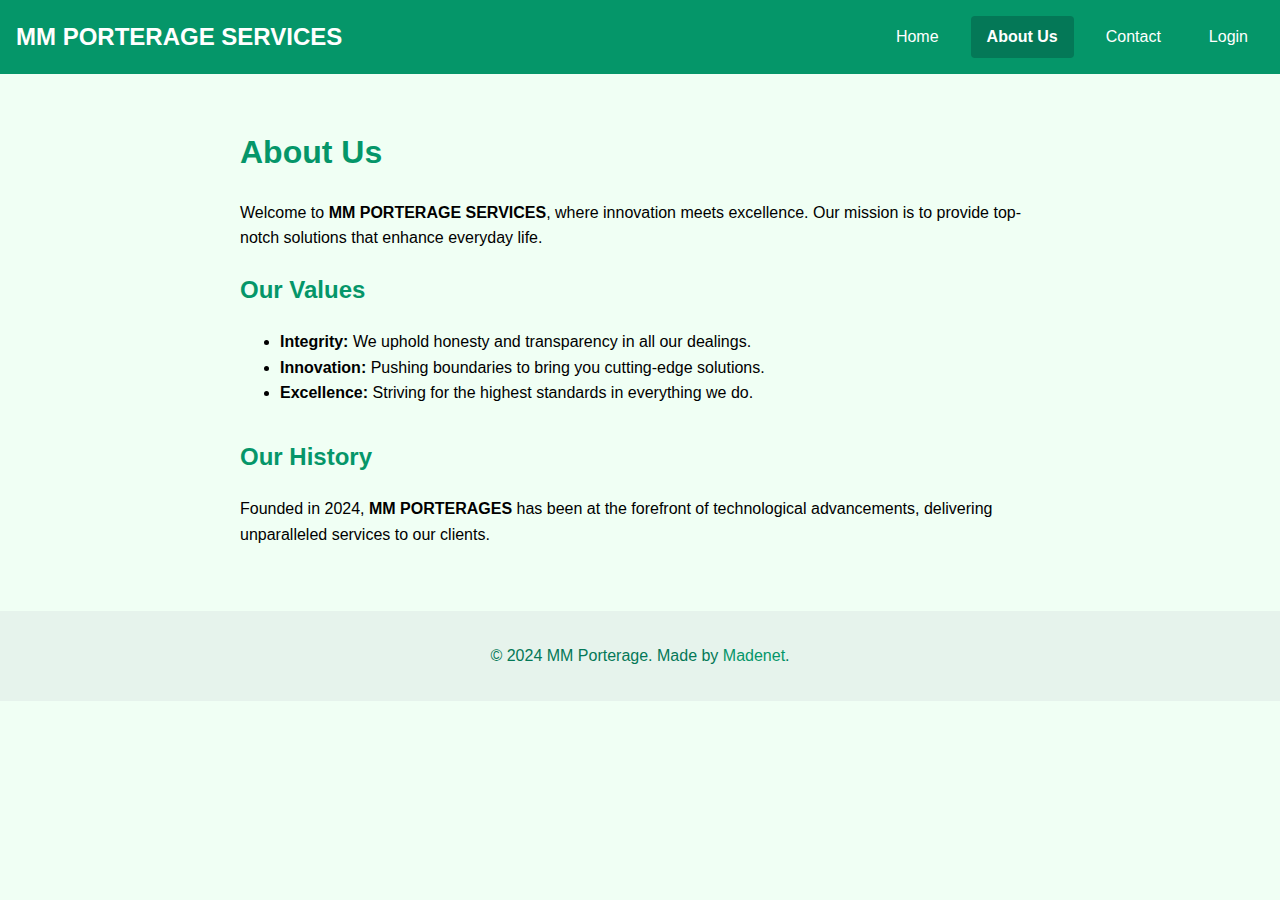
<file: public/about.html>
<!DOCTYPE html>
<html lang="en">
<head>
    <meta charset="UTF-8">
    <meta name="viewport" content="width=device-width, initial-scale=1.0">
    <title>About Us</title>
    <link rel="stylesheet" href="styles/styles.css">
</head>
<body>
    <header>
        <nav>
            <a href="index.html" class="logo">MM PORTERAGE SERVICES</a>
            <div class="nav-links">
                <a href="index.html">Home</a>
                <a href="about.html" class="active">About Us</a>
                <a href="contact.html">Contact</a>
                <a href="login.html">Login</a>
            </div>
        </nav>
    </header>
    <main>
        <h1>About Us</h1>
        <p>
            Welcome to <strong>MM PORTERAGE SERVICES</strong>, where innovation meets excellence. Our mission is to provide top-notch solutions that enhance everyday life.
        </p>
        <section>
            <h2>Our Values</h2>
            <ul>
                <li><strong>Integrity:</strong> We uphold honesty and transparency in all our dealings.</li>
                <li><strong>Innovation:</strong> Pushing boundaries to bring you cutting-edge solutions.</li>
                <li><strong>Excellence:</strong> Striving for the highest standards in everything we do.</li>
            </ul>
        </section>
        <section>
            <h2>Our History</h2>
            <p>
                Founded in 2024, <strong>MM PORTERAGES</strong> has been at the forefront of technological advancements, delivering unparalleled services to our clients.
            </p>
        </section>
    </main>
    <footer>
        <p>&copy; 2024 MM Porterage. Made by <a href="https://www.madenet.site">Madenet</a>.</p>
    </footer>
</body>
</html>
</file>
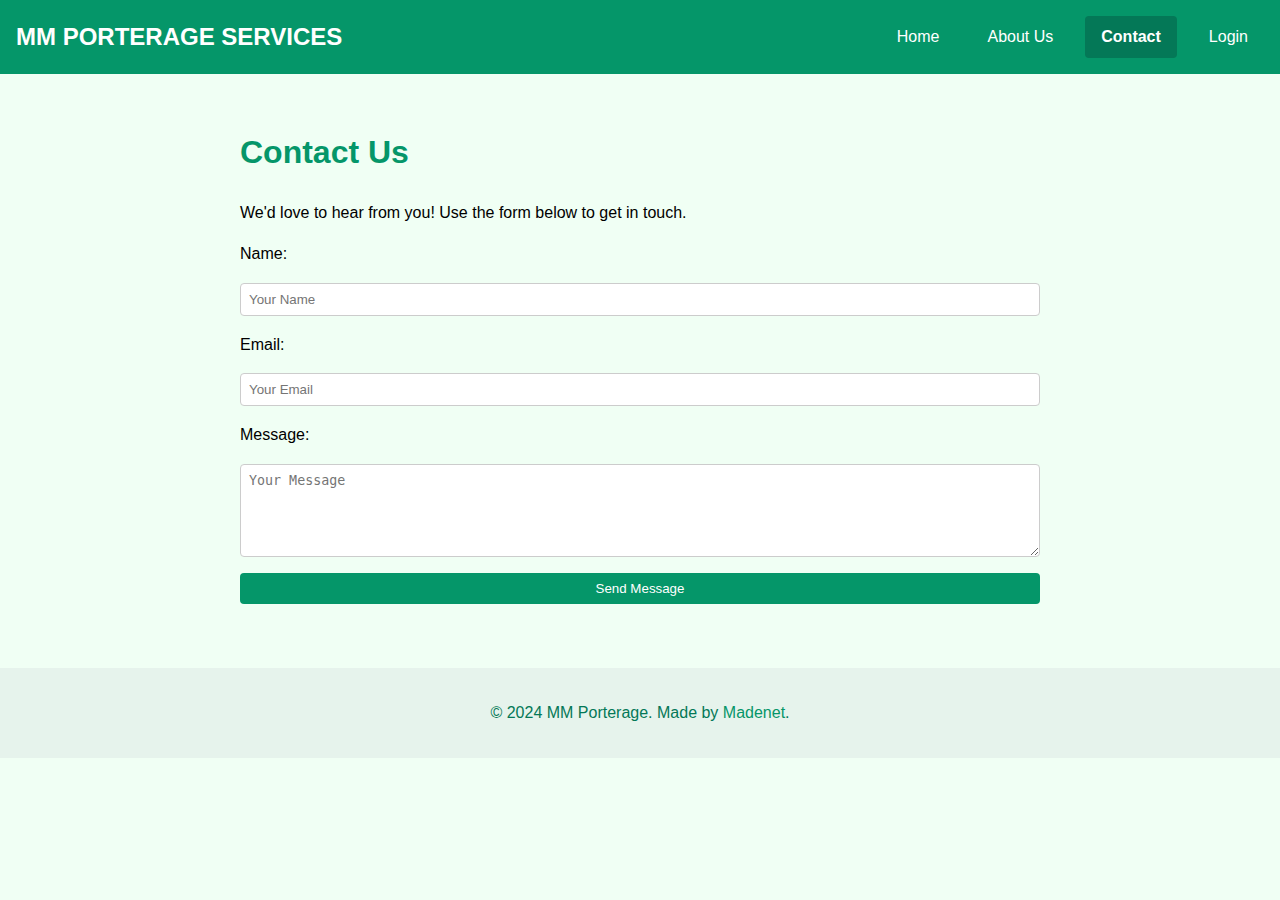
<file: public/contact.html>
<!DOCTYPE html>
<html lang="en">
<head>
    <meta charset="UTF-8">
    <meta name="viewport" content="width=device-width, initial-scale=1.0">
    <title>Contact Us</title>
    <link rel="stylesheet" href="styles/styles.css">
</head>
<body>
    <header>
        <nav>
            <a href="index.html" class="logo">MM PORTERAGE SERVICES</a>
            <div class="nav-links">
                <a href="index.html">Home</a>
                <a href="about.html">About Us</a>
                <a href="contact.html" class="active">Contact</a>
                <a href="login.html">Login</a>
            </div>
        </nav>
    </header>
    <main>
        <h1>Contact Us</h1>
        <p>We'd love to hear from you! Use the form below to get in touch.</p>
        <form action="#" method="post">
            <label for="name">Name:</label>
            <input type="text" id="name" name="name" placeholder="Your Name" required>

            <label for="email">Email:</label>
            <input type="email" id="email" name="email" placeholder="Your Email" required>

            <label for="message">Message:</label>
            <textarea id="message" name="message" rows="5" placeholder="Your Message" required></textarea>

            <button type="submit">Send Message</button>
        </form>
    </main>
    <footer>
        <p>&copy; 2024 MM Porterage. Made by <a href="https://www.madenet.site">Madenet</a>.</p>
    </footer>
</body>
</html>
</file>
<file: public/styles/styles.css>
body {
    font-family: Arial, sans-serif;
    line-height: 1.6;
    margin: 0;
    padding: 0;
    background-color: #f0fff4;
   }
   header {
    background-color: #059669;
    color: white;
    padding: 1rem;
   }
   nav {
    display: flex;
    justify-content: space-between;
    align-items: center;
   }
   .logo {
    font-size: 1.5rem;
    font-weight: bold;
    text-decoration: none;
    color: white;
   }
   .nav-links {
    display: flex;
    align-items: center;
   }
   .nav-links a {
    color: white;
    text-decoration: none;
    margin-left: 1rem;
    padding: 0.5rem 1rem;
    border-radius: 4px;
    transition: background-color 0.3s ease;
   }
   .nav-links a:hover {
    background-color: #047857;
   }
   .nav-links a.active {
    background-color: #047857;
    font-weight: bold;
   }
   main {
    padding: 2rem;
    max-width: 800px;
    margin: 0 auto;
   }
   h1, h2, h3 {
    color: #059669;
   }
   form {
    display: flex;
    flex-direction: column;
    gap: 1rem;
    margin-bottom: 2rem;
   }
   input, textarea {
    padding: 0.5rem;
    border: 1px solid #ccc;
    border-radius: 4px;
   }
   button {
    background-color: #059669;
    color: white;
    padding: 0.5rem 1rem;
    border: none;
    border-radius: 4px;
    cursor: pointer;
   }
   button:hover {
    background-color: #047857;
   }
   table {
    width: 100%;
    border-collapse: collapse;
    margin-bottom: 2rem;
   }
   th, td {
    border: 1px solid #ccc;
    padding: 0.5rem;
    text-align: left;
   }
   th {
    background-color: #059669;
    color: white;
   }
   section {
    margin-bottom: 2rem;
   }
   footer {
    text-align: center;
    padding: 1rem;
    background-color: #e6f3ec;
    color: #047857;
   }
   footer a {
    color: #059669;
    text-decoration: none;
   }
   footer a:hover {
    text-decoration: underline;
   }
   
   /* Login Page Styles */
   .login-main {
    position: relative;
    height: calc(100vh - 100px); /* Subtract header and footer height */
    background-image: url('../img/design.png');
    background-size: cover;
    background-position: center;
    background-repeat: no-repeat;
    display: flex;
    align-items: center;
    justify-content: center;
    color: white;
    text-align: center;
  }
  
  .login-container {
    display: flex;
    flex-direction: column;
    justify-content: center;
    align-items: center;
    background-color: rgba(5, 150, 105, 0.7);
    border-radius: 10px;
    box-shadow: 0 4px 6px rgba(0, 0, 0, 0.1);
    width: 100%;
    max-width: 400px;
    padding: 2rem;
  }
  
  .login-container h1 {
    text-align: center;
    color: #fff;
    margin-bottom: 1.5rem;
  }
  
  .login-input-group {
    display: flex;
    flex-direction: column;
    width: 100%;
    margin-bottom: 1rem;
  }
  
  .login-input-group label {
    text-align: left;
    margin-bottom: 0.5rem;
    color: #e4eae8;
  }
  
  .login-input-group input {
    width: 100%;
    padding: 0.75rem;
    border: 1px solid #ccc;
    border-radius: 5px;
    font-size: 1rem;
  }
  
  .login-actions {
    margin-top: 1.5rem;
    width: 100%;
  }
  
  .login-actions button {
    width: 100%;
    padding: 0.75rem;
    background-color: #059669;
    color: white;
    border: none;
    border-radius: 5px;
    cursor: pointer;
    transition: background-color 0.3s ease;
  }
  
  .login-actions button:hover {
    background-color: #047857;
  }
  
  .login-footer {
    display: flex;
    justify-content: space-between;
    margin-top: 1rem;
    font-size: 0.9rem;
    width: 100%;
  }
  
  .login-footer a {
    color: #e4eae8;
    text-decoration: none;
  }
  
  .login-footer a:hover {
    text-decoration: underline;
  }
  #error-message
   {
      color: #f06272;
   }
   /* Home Page Specific Styles */
   .home-main    {
    position: relative;
    height: calc(100vh - 100px); /* Subtract header and footer height */
    background-image: url('../img/design.png');
    background-size:cover;
    background-position: center;
    background-repeat: no-repeat;
    display: flex;
    align-items: center;
    justify-content: center;
    color: white;
    text-align: center;
   }
   
   .home-content {
    background-color: rgba(5, 150, 105, 0.7); /* Emerald green with opacity */
    padding: 2rem;
    border-radius: 10px;
    max-width: 600px;
    width: 90%;
   }
   
   .home-content h1 {
    color: white;
    margin-bottom: 1rem;
    font-size: 2.5rem;
   }
   
   .home-content p {
    margin-bottom: 2rem;
    font-size: 1.2rem;
   }
   
   .home-cta {
    display: flex;
    justify-content: center;
    gap: 1rem;
   }
   
   .btn {
    display: inline-block;
    padding: 0.75rem 1.5rem;
    text-decoration: none;
    border-radius: 5px;
    transition: background-color 0.3s ease;
   }
   
   .btn {
    background-color: white;
    color: #059669;
   }
   
   .btn:hover {
    background-color: #f0f0f0;
   }
   
   .btn-secondary {
    background-color: #047857;
    color: white;
   }
   
   .btn-secondary:hover {
    background-color: #059669;
   }
</file>
